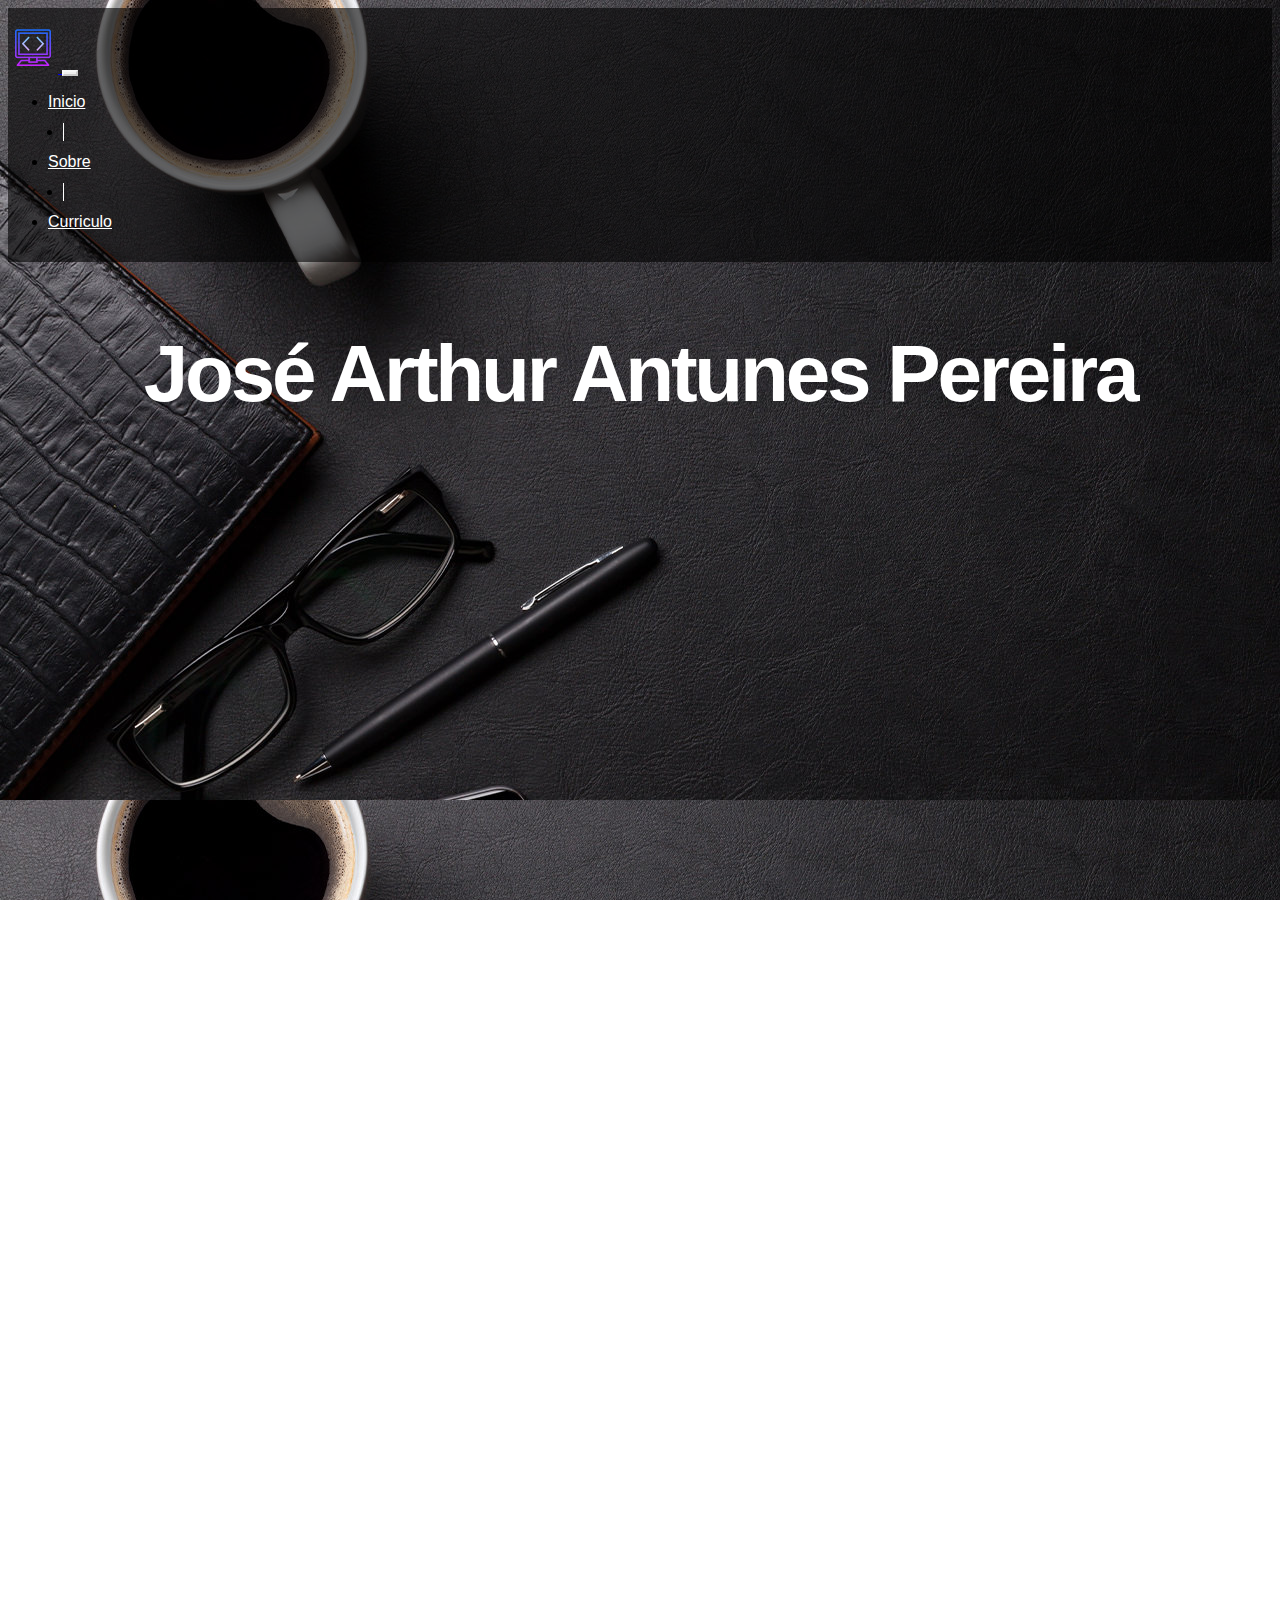
<file: index.html>
<!DOCTYPE html>
<html lang="pt-br">
  <head>
    <!-- Meta tags Obrigatórias -->
    <meta charset="utf-8">
    <meta name="viewport" content="width=device-width, initial-scale=1, shrink-to-fit=no">

    <!-- Bootstrap CSS -->
    <link rel="stylesheet" href="https://stackpath.bootstrapcdn.com/bootstrap/4.1.3/css/bootstrap.min.css" integrity="sha384-MCw98/SFnGE8fJT3GXwEOngsV7Zt27NXFoaoApmYm81iuXoPkFOJwJ8ERdknLPMO" crossorigin="anonymous">

    <!-- Font Awesome -->
    <link rel="stylesheet" href="https://use.fontawesome.com/releases/v5.3.1/css/all.css" integrity="sha384-mzrmE5qonljUremFsqc01SB46JvROS7bZs3IO2EmfFsd15uHvIt+Y8vEf7N7fWAU" crossorigin="anonymous">

    <!-- HTML5Shiv -->

    <!-- Estilo customizado -->
    <link rel="stylesheet" type="text/css" href="css/style.css">

    <title>Portfolio - Jose Arthur</title>
    <link rel="icon" href="imgs/icons/icons8-google-code-50.png">
  </head>
  <body>
    
    <header><!-- inicio Cabecalho -->
      <nav class="navbar navbar-expand-md navbar-light fixed-top navbar-transparente">
        <div class="container">
          
          <a href="index.html" class="navbar-brand">
            <img src="imgs/icons/icons8-google-code-50.png">
            
          </a>

          <button class="navbar-toggler" data-toggle="collapse" data-target="#nav-principal">
            <i class="fas fa-bars text-white"></i>
          </button>

          <div class="collapse navbar-collapse" id="nav-principal">
            <ul class="navbar-nav ml-auto">
              <li  class="nav-item ">
                <a id="area-menu" href="index.html" class="nav-link">Inicio</a>
              </li>

              <li class="nav-item divisor"></li>

              <li class="nav-item">
                <a href="sobre.html" class="nav-link">Sobre</a>
              </li>

              <li class="nav-item divisor"></li>

              <li class="nav-item">
                <a href="curriculo.html" class="nav-link">Curriculo</a>
              </li>
              
            </ul>
          </div>

        </div>
      </nav>
    </header><!--/fim Cabecalho -->

    <section id="home" class="d-flex">
      <div class="container align-self-center">
        <div class="row">
          <div class="col-md-12 capa">

            <h2>José Arthur Antunes Pereira</h2>
          
        </div>
      </div>
    </section>
      
    <section id="servicos" class="caixa">
      <div class="container">
        <div class="row">
          <div class="col-md-6">
            <img src="imgs/perfil5.0.png">
            
          </div>
          <div class="col-md-6">
            <h3>Sobre:</h3>

            <p>Me chamo José Arthur, tenho 18 anos e tenho muito apreço em 
              programar e desenvolver diversas aplicações e projetos novos,  
              ja adquiri um amplo conhecimento atravéz de cursos e de maneira 
              pratica em varias linguagens de programaçâo muito usadas nos dias 
              de hoje ... <a href="sobre.html">Saiba Mais</a></p>
            
            <h3>Informações: </h3>
            <ul>
              <li>
                <span id="info" class="title" style="text-decoration: underline;
                text-decoration-color:#7c12f8 ;">Idade:</span>
                <span class="value"> 18</span>
              </li>
              <li>
                <span class="title" style="text-decoration: underline;
                text-decoration-color:#7c12f8 ;">Endereço:</span>
                <span class="value"> Cachoeirinha, Rio Grande do Sul, Brasil</span>
              </li>
              <li>
                <span class="title" style="text-decoration: underline;
                text-decoration-color:#7c12f8 ;">Freelance:</span>
                <span class="value"> Disponivel</span>
              </li>
              <li>
                <span class="title" style="text-decoration: underline;
                text-decoration-color:#7c12f8 ;">Email:</span>
                <span class="value"> josearthurantunespereira@gmail.com</span>
              </li>
              <li>
                <span class="title" style="text-decoration: underline;
                text-decoration-color:#7c12f8 ;">Telefone:</span>
                <span class="value"> +55 51 98201-4387</span>
              </li>
            </ul>

          </div>
        </div>
      </div>
    </section>

    <footer>
      <div class="container">
        <div class="row">
          <div class="col-md-2">
            <img src="imgs/icons/icons8-google-code-50.png" >
            Portfolio
          </div>
          <div class="col-md-2">
            <h4>links uteis</h4>
            <ul class="navbar-nav">
              <li><a href="https://linktr.ee/Arthurap52">Linktree</a></li>
              
            </ul>
          </div>
          <div class="col-md-4">
            <ul>
              <li>
                <a href="https://www.facebook.com/profile.php?id=100009469357711"><img src="imgs/icons/icons8-facebook-50.png"></a>
              </li>
              <li>
                <a href="https://github.com/Arthurap52"><img src="imgs/icons/icons8-github-50.png"></a>
              </li>
              <li>
                <a href="https://www.linkedin.com/in/josé-arthur-antunes-pereira-267a3a181/"><img src="imgs/icons/icons8-linkedin-50.png"></a>
              </li>
              
            </ul>
          </div>
        </div>
      </div>
    </footer>

    <!-- JavaScript (Opcional) -->
    <!-- jQuery primeiro, depois Popper.js, depois Bootstrap JS -->
    <script src="https://code.jquery.com/jquery-3.3.1.slim.min.js" integrity="sha384-q8i/X+965DzO0rT7abK41JStQIAqVgRVzpbzo5smXKp4YfRvH+8abtTE1Pi6jizo" crossorigin="anonymous"></script>
    <script src="https://cdnjs.cloudflare.com/ajax/libs/popper.js/1.14.3/umd/popper.min.js" integrity="sha384-ZMP7rVo3mIykV+2+9J3UJ46jBk0WLaUAdn689aCwoqbBJiSnjAK/l8WvCWPIPm49" crossorigin="anonymous"></script>
    <script src="https://stackpath.bootstrapcdn.com/bootstrap/4.1.3/js/bootstrap.min.js" integrity="sha384-ChfqqxuZUCnJSK3+MXmPNIyE6ZbWh2IMqE241rYiqJxyMiZ6OW/JmZQ5stwEULTy" crossorigin="anonymous"></script>
  </body>
</html>
</file>
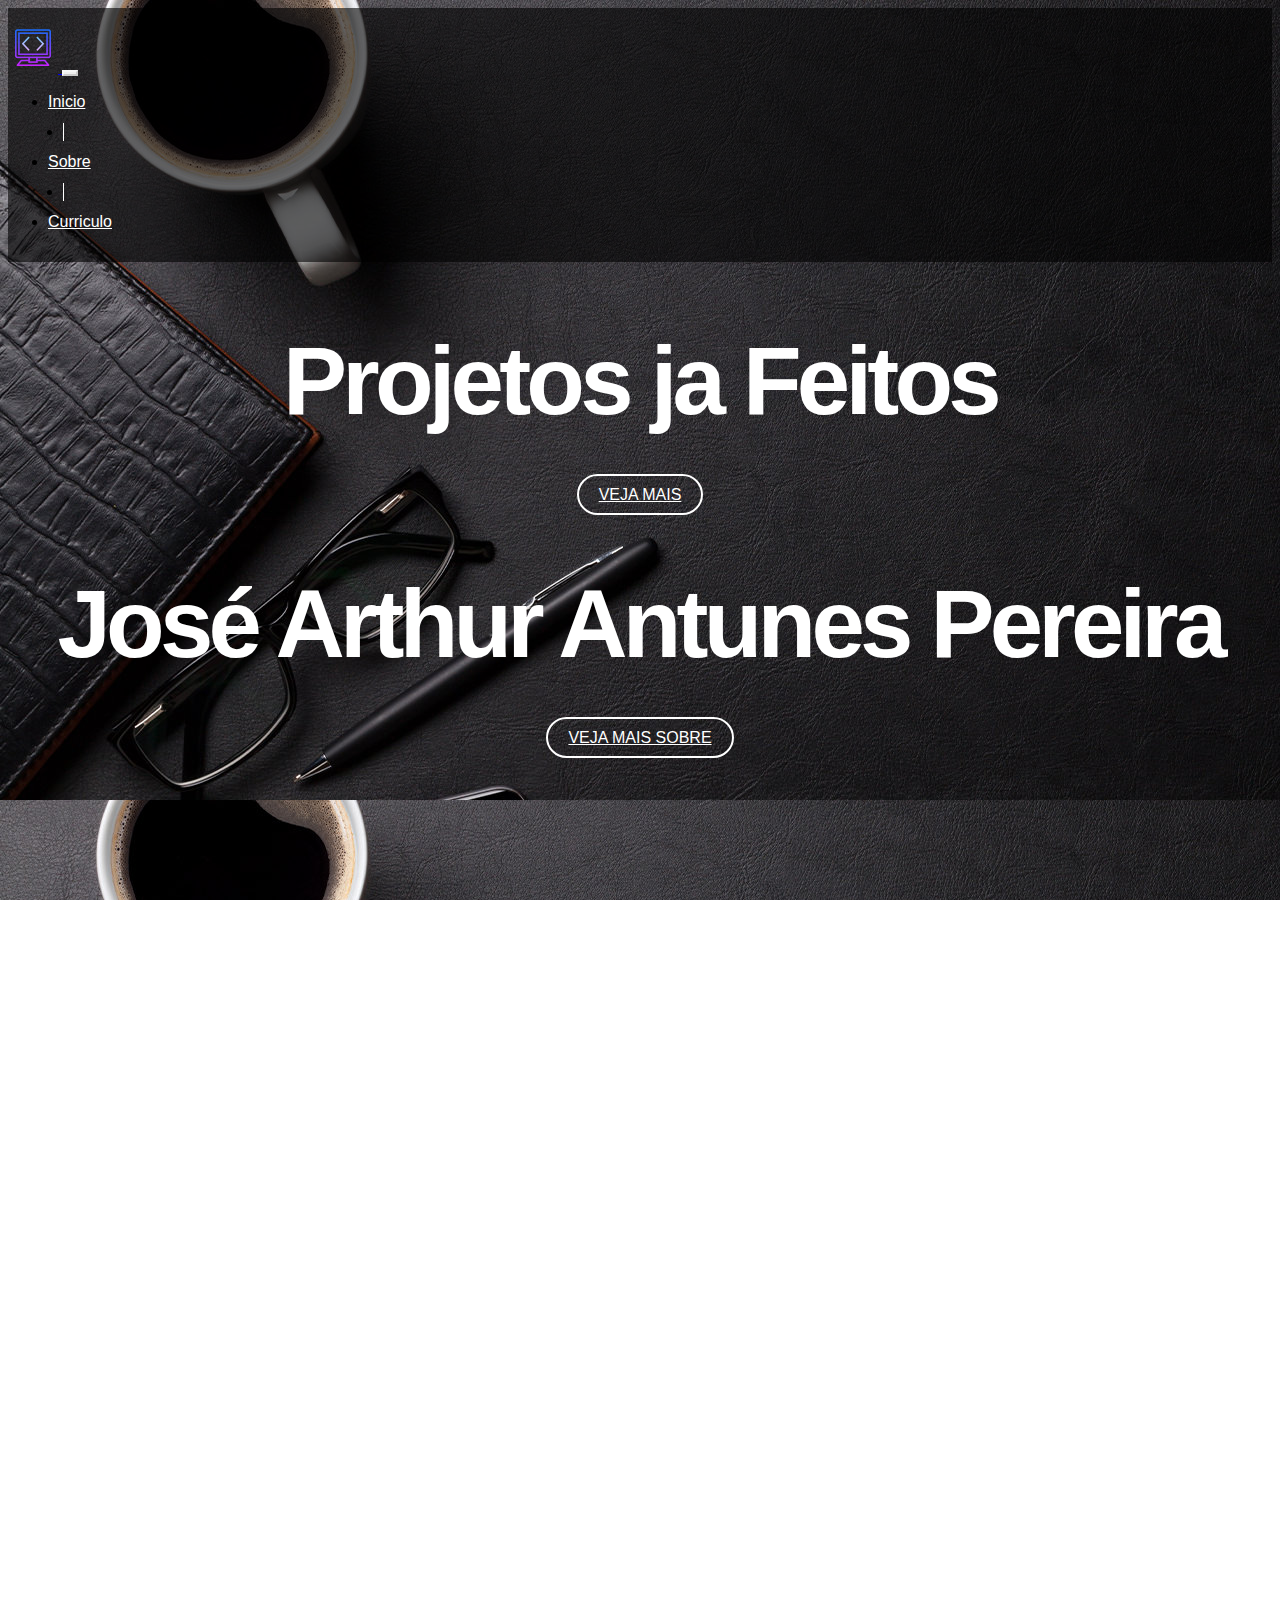
<file: curriculo.html>
<!DOCTYPE html>
<html lang="pt-br">
  <head>
    <!-- Meta tags Obrigatórias -->
    <meta charset="utf-8">
    <meta name="viewport" content="width=device-width, initial-scale=1, shrink-to-fit=no">

    <!-- Bootstrap CSS -->
    <link rel="stylesheet" href="https://stackpath.bootstrapcdn.com/bootstrap/4.1.3/css/bootstrap.min.css" integrity="sha384-MCw98/SFnGE8fJT3GXwEOngsV7Zt27NXFoaoApmYm81iuXoPkFOJwJ8ERdknLPMO" crossorigin="anonymous">

    <!-- Font Awesome -->
    <link rel="stylesheet" href="https://use.fontawesome.com/releases/v5.3.1/css/all.css" integrity="sha384-mzrmE5qonljUremFsqc01SB46JvROS7bZs3IO2EmfFsd15uHvIt+Y8vEf7N7fWAU" crossorigin="anonymous">

    <!-- HTML5Shiv -->

    <!-- Estilo customizado -->
    <link rel="stylesheet" type="text/css" href="css/style.css">

    
    
    <title>Portfolio - Jose Arthur</title>
    <link rel="icon" href="imgs/icons/icons8-google-code-50.png">
  </head>
  <body>
    
    <header><!-- inicio Cabecalho -->
      <nav class="navbar navbar-expand-md navbar-light fixed-top navbar-transparente">
        <div class="container">
          
          <a href="index.html" class="navbar-brand">
            <img src="imgs/icons/icons8-google-code-50.png">
            
          </a>

          <button class="navbar-toggler" data-toggle="collapse" data-target="#nav-principal">
            <i class="fas fa-bars text-white"></i>
          </button>

          <div class="collapse navbar-collapse" id="nav-principal">
            <ul class="navbar-nav ml-auto">
              <li class="nav-item">
                <a href="index.html" class="nav-link">Inicio</a>
              </li>

              <li class="nav-item divisor"></li>

              <li class="nav-item">
                <a href="sobre.html" class="nav-link">Sobre</a>
              </li>

              <li class="nav-item divisor"></li>

              <li class="nav-item">
                <a href="curriculo.html" class="nav-link">Curriculo</a>
              </li>

            </ul>
          </div>

        </div>
      </nav>
    </header><!--/fim Cabecalho -->

    <section id="home" class="d-flex"><!--home -->
      <div class="container align-self-center"><!--container -->
        <div class="row"><!--row -->
          <div class="col-md-12 capa">
            
            <div id="carousel-spotify" class="carousel slide" data-ride="carousel">
              <div class="carousel-inner"><!--Inner -->

                <div class="carousel-item active">
                  <h1>Projetos ja Feitos </h1>
                  <a href="https://arthurap52.github.io/Mylab/" class="btn btn-lg btn-custom btn-branco">
                     Veja Mais
                  </a>
                </div>

                <div class="carousel-item">
                    <h1>José Arthur Antunes Pereira</h1>
  
                    <a href="sobre.html" class="btn btn-lg btn-custom btn-branco">
                      Veja mais sobre
                    </a>
                  </div>

              </div><!--/Inner -->

              <!-- Controles -->
              <a href="#carousel-spotify" class="carousel-control-prev" data-slide="prev">
                <i class="fas fa-angle-left fa-3x"></i>
              </a>

              <a href="#carousel-spotify" class="carousel-control-next" data-slide="next">
                <i class="fas fa-angle-right fa-3x"></i>
              </a>

            </div>

          </div>
        </div><!--/row -->
      </div><!--/container -->
    </section><!--/home -->
        

    <section id="servicos" class="caixa">
      <div class="container">
        <div class="row">
          <div class="col-md-6">
            <div class="container">
              
                <h3>Educação</h3>
	
                <div class="timeline-item" date-is='2019-2020'>
                  <h4>Curso Técnico em Informática</h4>
                  <h6>Escola Técnica Mesquita</h6>
                  <p>
                    Curso que ensinou toda a Base logica da programação junto com varios conceitos mais avançados, 
                    e desenvolvendo  em diversas linguagens e frameworks diferentes e únicos como os listados abaixo.
                    <br>
                    Java | NO-SQL | PHP | Javascript
                    HTML | CSS | JQUERY | Bootstrap
                    Composer | C | Python | SQL
                  </p>
                </div>
                
                <div class="timeline-item" date-is='2019-2020'>
                  <h4>Curso de desenvolvimento WEB completo 20 cursos + 20 Projetos</h4>
                  <h6>Site de cursos Udemy</h6>
                  <p>
                    Curso de senvolvimento web completo com 20 cursos presentes, ensinando desde o basico 
                    ate o avançado de diversas técnologias e linguagens muito usadas hoje dia, com uma carga
                     horária de 109 horas, algumas das linguagens presentes no curso estão listadas abaixo:<br>
                     HTML5 | CSS3 | BootStrap 4 | JS | ES6 | PHP 7 | OO | MySQL | ajax | Jquery | sass | Wordpress
                     | Ionic | Mvc | Slim Framework
                  </p>
                </div>
                
                <div class="timeline-item" date-is='2020'>
                  <h4>Desenvolvimento de Plugins para WordPress</h4>
                  <h6>Site Collabplay</h6>
                  <p>
                    Curso de desenvolvimento de plugins para wordpress utilizando tecnologias conhecidas com o 
                    docker, ajax, Orientação a Objetos entre outros com Carga horária de 2.3h.
                  </p>
                </div>

                <div class="timeline-item" date-is='2020'>
                  <h4>Introdução à lógica de programação em Python. - Carga Horária de 2 horas pelo site Collabplay.</h4>
                  <h6>Site Collabplay</h6>
                  <p>
                    Curso que ensina toda a logica basica deprogramação utilzando a linguagem Python que esta cada vez
                     mais utilizado.
                  </p>
                </div>

            </div>
          </div>
          <div class="col-md-6">
            <div class="container">
              
              <h3>Experiência</h3>

              <div class="timeline-item" date-is='2020'>
                <h4>Particulas</h4>
                <p>
                  Site desenvolvido com js para formar particulas e interragir com elas, alem de monitorar
                   a taxa de frames da pagina de acordo com a quantidade de particulas na tela.<br><br>
                   Acesse: <a href="https://arthurap52.github.io/Mylab/particles/demo/">Particulas</a>
                </p>
              </div>
              
              <div class="timeline-item" date-is='2020'>
                <h4>Mosquito Game</h6>
                <p>
                  Jogo de esmagar mosquito desenvolvido em js com uso de um canvas e com dificuldades variadas.<br><br>
                  Acesse: <a href="https://arthurap52.github.io/Mylab/MosquitoGame/">Mosquito Game</a>
                </p>
              </div>
              
              <div class="timeline-item" date-is='2020'>
                <h4>Spotify</h4>
                <p>
                  Site com layout do spotify desenvolvido com Html e css3 e utilizando também elementos do materialize.<br><br>
                  Acesse: <a href="https://arthurap52.github.io/Mylab/spotify/">Spotify</a>
                </p>
              </div>
              
              <div class="timeline-item" date-is='2020'>
                <h4>Pesquisa Endereço</h4>
                <p>
                  Site de pesquisa de endereço atravez do cep informado, utilizando uma api de pesquisa de cep.<br><br>
                  Acesse: <a href="https://arthurap52.github.io/Mylab/endereco/">Address</a>
                </p>
              </div>

              <div class="timeline-item" date-is='2019'>
                <h4>Projetos</h4>
                <p>
                  Repositorio de projetos feitos, onde vou desenvolvendo adicionando novos projetos com o tempo.<br><br>
                  Acesse: <a href="https://arthurap52.github.io/Mylab/">Projetos</a>
                </p>
              </div>

            </div>
          </div>
        </div>
      </div>
    </section> 

    <footer>
      <div class="container">
        <div class="row">
          <div class="col-md-2">
            <img src="imgs/icons/icons8-google-code-50.png" >
            Portfolio
          </div>
          <div class="col-md-2">
            <h4>links uteis</h4>
            <ul class="navbar-nav">
              <li><a href="">Ajuda</a></li>
              <li><a href="">Presentes</a></li>
              <li><a href="">Player da web</a></li>
            </ul>
          </div>
          <div class="col-md-4">
            <ul>
              <li>
                <a href="https://www.facebook.com/profile.php?id=100009469357711"><img src="imgs/icons/icons8-facebook-50.png"></a>
              </li>
              <li>
                <a href="https://github.com/Arthurap52"><img src="imgs/icons/icons8-github-50.png"></a>
              </li>
              <li>
                <a href="https://www.linkedin.com/in/josé-arthur-antunes-pereira-267a3a181/"><img src="imgs/icons/icons8-linkedin-50.png"></a>
              </li>
              
            </ul>
          </div>
        </div>
      </div>
    </footer>

    <!-- JavaScript (Opcional) -->
    <!-- jQuery primeiro, depois Popper.js, depois Bootstrap JS -->
    <script src="https://code.jquery.com/jquery-3.3.1.slim.min.js" integrity="sha384-q8i/X+965DzO0rT7abK41JStQIAqVgRVzpbzo5smXKp4YfRvH+8abtTE1Pi6jizo" crossorigin="anonymous"></script>
    <script src="https://cdnjs.cloudflare.com/ajax/libs/popper.js/1.14.3/umd/popper.min.js" integrity="sha384-ZMP7rVo3mIykV+2+9J3UJ46jBk0WLaUAdn689aCwoqbBJiSnjAK/l8WvCWPIPm49" crossorigin="anonymous"></script>
    <script src="https://stackpath.bootstrapcdn.com/bootstrap/4.1.3/js/bootstrap.min.js" integrity="sha384-ChfqqxuZUCnJSK3+MXmPNIyE6ZbWh2IMqE241rYiqJxyMiZ6OW/JmZQ5stwEULTy" crossorigin="anonymous"></script>
  </body>
</html>
</file>
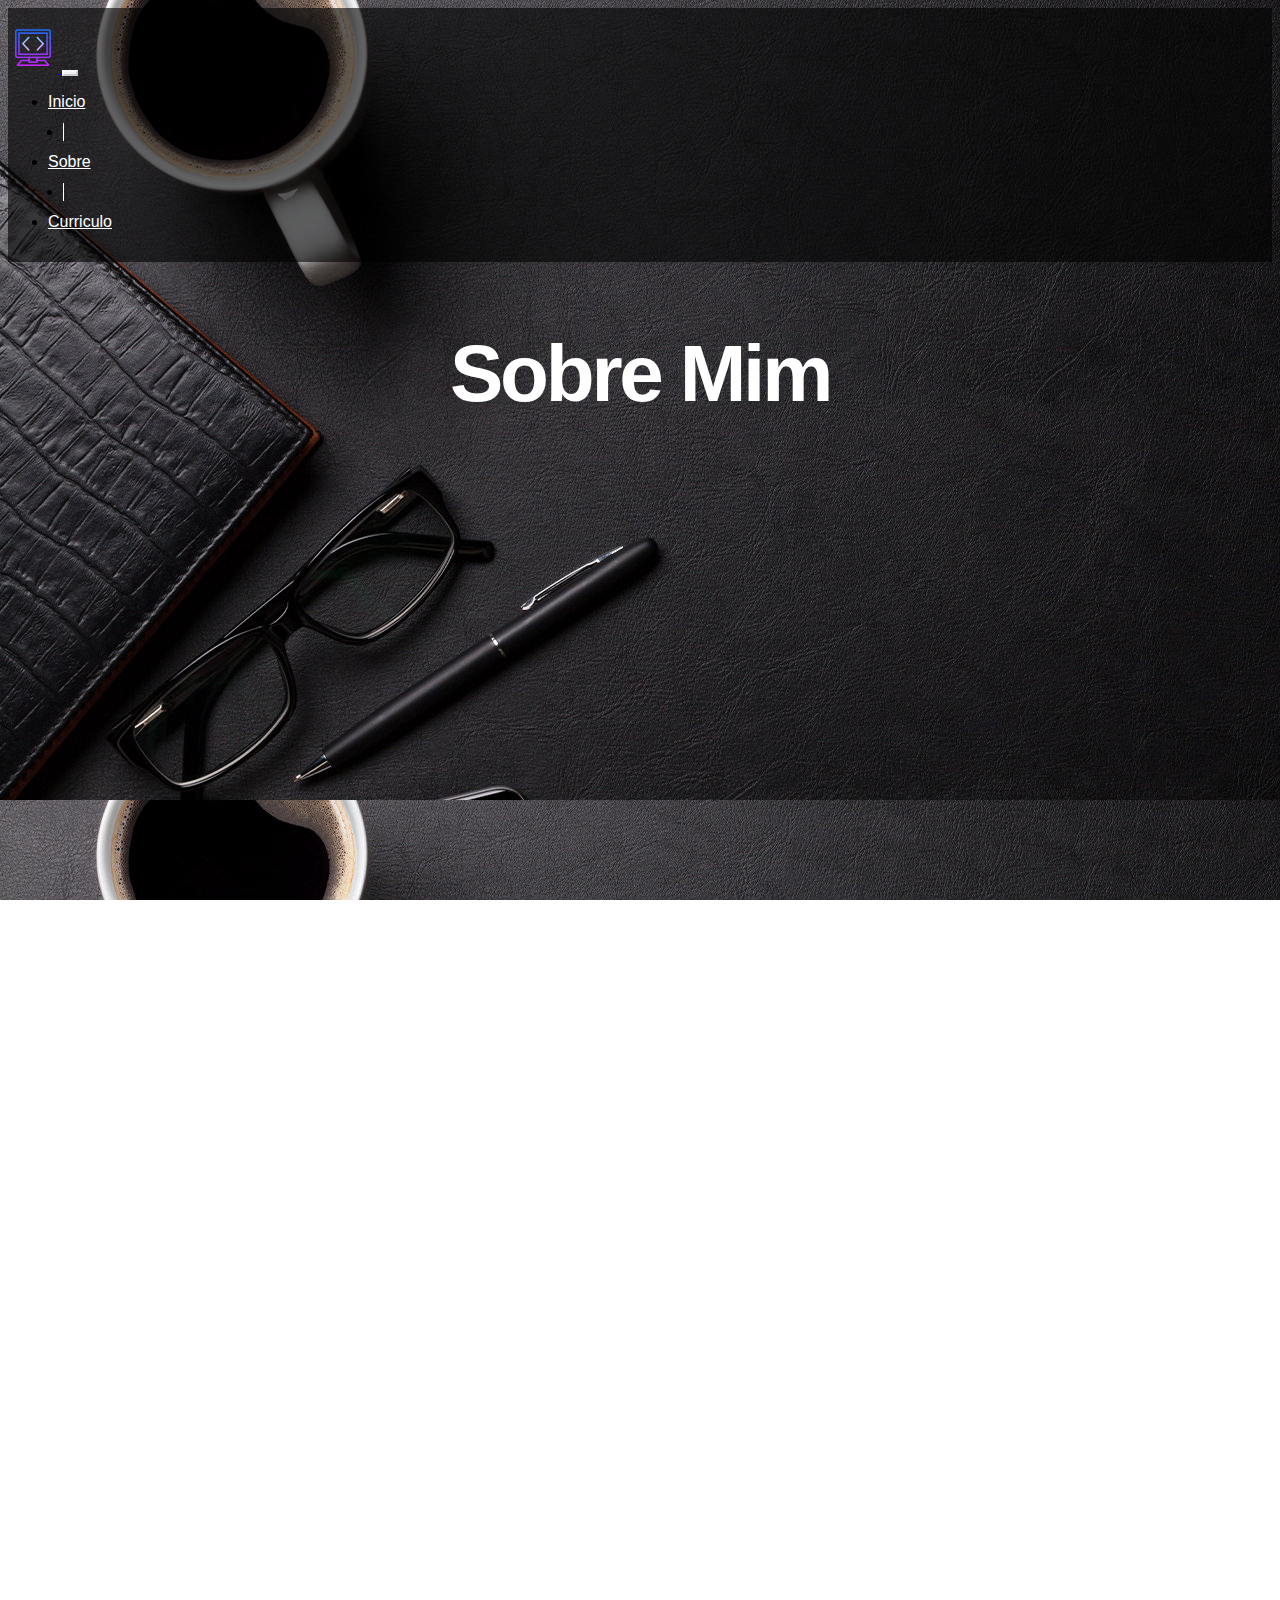
<file: sobre.html>
<!DOCTYPE html>
<html lang="pt-br">
  <head>
    <!-- Meta tags Obrigatórias -->
    <meta charset="utf-8">
    <meta name="viewport" content="width=device-width, initial-scale=1, shrink-to-fit=no">

    <!-- Bootstrap CSS -->
    <link rel="stylesheet" href="https://stackpath.bootstrapcdn.com/bootstrap/4.1.3/css/bootstrap.min.css" integrity="sha384-MCw98/SFnGE8fJT3GXwEOngsV7Zt27NXFoaoApmYm81iuXoPkFOJwJ8ERdknLPMO" crossorigin="anonymous">

    <!-- Font Awesome -->
    <link rel="stylesheet" href="https://use.fontawesome.com/releases/v5.3.1/css/all.css" integrity="sha384-mzrmE5qonljUremFsqc01SB46JvROS7bZs3IO2EmfFsd15uHvIt+Y8vEf7N7fWAU" crossorigin="anonymous">

    <!-- HTML5Shiv -->

    <!-- Estilo customizado -->
    <link rel="stylesheet" type="text/css" href="css/style.css">

    <title>Portfolio - Jose Arthur</title>
    <link rel="icon" href="imgs/icons/icons8-google-code-50.png">
  </head>
  <body>
    
    <header><!-- inicio Cabecalho -->
      <nav class="navbar navbar-expand-md navbar-light fixed-top navbar-transparente">
        <div class="container">
          
          <a href="index.html" class="navbar-brand">
            <img src="imgs/icons/icons8-google-code-50.png">
            
          </a>

          <button class="navbar-toggler" data-toggle="collapse" data-target="#nav-principal">
            <i class="fas fa-bars text-white"></i>
          </button>

          <div class="collapse navbar-collapse" id="nav-principal">
            <ul class="navbar-nav ml-auto">
              <li class="nav-item">
                <a href="index.html" class="nav-link">Inicio</a>
              </li>

              <li class="nav-item divisor"></li>

              <li class="nav-item">
                <a href="sobre.html" class="nav-link">Sobre</a>
              </li>

              <li class="nav-item divisor"></li>

              <li class="nav-item">
                <a href="curriculo.html" class="nav-link">Curriculo</a>
              </li>
              
            </ul>
          </div>

        </div>
      </nav>
    </header><!--/fim Cabecalho -->

    <section id="home" class="d-flex">
        <div class="container align-self-center">
          <div class="row">
            <div class="col-md-12 capa">
  
              <h2>Sobre Mim</h2>
            
          </div>
        </div>
      </section>

    <section id="servicos" class="caixa">
      <div class="container">
        <div class="row">
          <div class="col-md-6">
            <div class="container">
              <h3>Um Pouco Sobre mim</h3><br>

              <h4>Desenvolvedor WEB</h4><br>

              <p>
                Me chamo José Arthur, tenho 18 anos e tenho muito apreço em 
                programar e desenvolver diversas aplicações e projetos novos,  
                ja adquiri um amplo conhecimento atravéz de cursos e de maneira 
                pratica em varias linguagens de programaçâo muito usadas nos dias 
                de hoje, como por exemplo:<br><br>

                PHP,  Javascript,  Java,  Python,
                Android utilizando Java. Alem também de conhecer as linguagens: HTML,  CSS,  
                Bootstrap,  Materialize,  jQuery. E sempre estou a procura de mais cinhecimento 
                sobre as novas técnologias que estâo por vir.<br><br>

                Estou aberto para criações de novos projetos e aplicações,
                estou capacitado a solucionar diversos problemas que aparecerem 
                alem de criar melhorias através dos conhecimentos que ja adquiri.
                </p>

            </div>
          </div>
          <div class="col-md-6">
            <div class="container">
              
              <h3>Serviços</h3><br>

              <h4>Conhecimento</h4><br>

              <p>
                Estou Sempre disposto a adquirir novos conhecimentos sobre
                técnologias que estão sendo muito utilizadas e até as que 
                ainda virão a ser criadas.
              </p>

              <h4>Desenvolvimento</h4><br>

              <p>
                Ja adquiri bastante conhecimento na área de desenvolvimento 
                web, para conseguir desenvolver sites utilizando diversas 
                técnologias.
              </p>

              <h4>Banco de Dados</h4><br>

              <p>
                Além do conhecimento da área de desenvolvimento web, ja adquiri 
                atravez de alguns cursos o conhecimento sobre as estruturas e 
                funcionalidades de utilizar um Banco de Dados.
              </p>

            </div>
            </div>
          </div>
        </div>
      </div>
    </section>

    <footer>
      <div class="container">
        <div class="row">
          <div class="col-md-2">
            <img src="imgs/icons/icons8-google-code-50.png" >
            Portfolio
          </div>
          <div class="col-md-2">
            <h4>links uteis</h4>
            <ul class="navbar-nav">
              <li><a href="">Ajuda</a></li>
              <li><a href="">Presentes</a></li>
              <li><a href="">Player da web</a></li>
            </ul>
          </div>
          <div class="col-md-4">
            <ul>
              <li>
                <a href="https://www.facebook.com/profile.php?id=100009469357711"><img src="imgs/icons/icons8-facebook-50.png"></a>
              </li>
              <li>
                <a href="https://github.com/Arthurap52"><img src="imgs/icons/icons8-github-50.png"></a>
              </li>
              <li>
                <a href="https://www.linkedin.com/in/josé-arthur-antunes-pereira-267a3a181/"><img src="imgs/icons/icons8-linkedin-50.png"></a>
              </li>
              
            </ul>
          </div>
        </div>
      </div>
    </footer>

    <!-- JavaScript (Opcional) -->
    <!-- jQuery primeiro, depois Popper.js, depois Bootstrap JS -->
    <script src="https://code.jquery.com/jquery-3.3.1.slim.min.js" integrity="sha384-q8i/X+965DzO0rT7abK41JStQIAqVgRVzpbzo5smXKp4YfRvH+8abtTE1Pi6jizo" crossorigin="anonymous"></script>
    <script src="https://cdnjs.cloudflare.com/ajax/libs/popper.js/1.14.3/umd/popper.min.js" integrity="sha384-ZMP7rVo3mIykV+2+9J3UJ46jBk0WLaUAdn689aCwoqbBJiSnjAK/l8WvCWPIPm49" crossorigin="anonymous"></script>
    <script src="https://stackpath.bootstrapcdn.com/bootstrap/4.1.3/js/bootstrap.min.js" integrity="sha384-ChfqqxuZUCnJSK3+MXmPNIyE6ZbWh2IMqE241rYiqJxyMiZ6OW/JmZQ5stwEULTy" crossorigin="anonymous"></script>
  </body>
</html>
</file>
<file: css/style.css>
/* Layout
-----------------------------*/
html, body, #home {
	height: 100%;
	overflow-x: hidden;
}

body {
	background: url(../imgs/fundo\ principal.jpg),
				linear-gradient(50deg,#ff4169,#7c26f8);
	background-attachment: fixed;
	font-family: Helvetica,Arial,sans-serif;
}

/* Barra de navegação
-----------------------------*/
nav.navbar-transparente {
	padding: 15px 0px;
	background: rgba(0,0,0,0.6);
}

.navbar-light .navbar-nav .nav-link {
	color: white;
}

.navbar-light .navbar-nav .nav-link:hover {
	color: #9bf0e1;
}

.navbar-light .navbar-toggler {
    color: rgba(255,255,255,.5);
    border-color: rgba(255,255,255,0.5);
}

.divisor {
	width: 1px;
	background: white;
	margin: 12px 15px;
}

#area-menu a:link, #area-menu a:visited {
    color: #fff;
    padding: 8px 12px;
}

#area-menu a:hover {
    text-decoration: none;
    color: #7c12f8;
    background: #fff;
}

/* Capa
-----------------------------*/
.capa {
	text-align: center;
}

.btn-custom {
	color: white;
	border-radius: 500px;
	-webkit-border-radius: 500px;
    -moz-border-radius: 500px;
    text-transform: uppercase;
    transition: background 0.4s, color 0.4s;
    padding: 10px 20px;
}

.btn-branco {
	border: 2px solid white;
}

.btn-branco:hover {
	background-color: white;
	color: black;
}

.carousel-control-next, .carousel-control-prev {
	width: 5%;
}

/* Estrutura conteúdos
-----------------------------*/
.caixa {
	padding-top: 20px;
	padding-bottom: 20px;
	color: #000;
}

#servicos {
	background: #ddd;
}

#recursos {
	color: white;
}

#servicos h2, h3 {
	color: #7c25f8;
}

#recursos h2 {
	color: white;
}

#recursos h3 {
	color: #9bf0e1;
}

.albuns {
	padding: 10px 0;
}

.rotacionar {
	-ms-transform: rotate(30deg); /* IE 9 */
    -webkit-transform: rotate(30deg); /* Chrome, Safari, Opera */
    transform: rotate(30deg);
	padding-left: 80px;
}

/* Timeline 
-----------------------------*/

@import url("https://fonts.googleapis.com/css?family=Oswald|Roboto:400,700");

.timeline-item {
  padding: 3em 2em 2em;
  position: relative;
  color: rgba(124, 37, 248, 0.7);
  border-left: 2px solid rgba(124, 37, 248, 0.3);
}
.timeline-item p {
  font-size: 1em;
}
.timeline-item::before {
  content: attr(date-is);
  position: absolute;
  left: 2em;
  font-weight: bold;
  top: 1em;
  display: block;
  font-family: 'Roboto', sans-serif;
  font-weight: 700;
  font-size: .785rem;
}
.timeline-item::after {
  width: 10px;
  height: 10px;
  display: block;
  top: 1em;
  position: absolute;
  left: -7px;
  border-radius: 10px;
  content: '';
  border: 2px solid rgba(155, 84, 255, 0.3);
  background: black;
}
.timeline-item:last-child {
  -o-border-image: linear-gradient(to bottom, rgba(124, 37, 248, 0.3) 60%, transparent) 1 100%;
     border-image: -webkit-linear-gradient(top, rgba(124, 37, 248, 0.3) 60%, transparent) 1 100%;
     border-image: linear-gradient(to bottom, rgba(124, 37, 248, 0.3) 60%, transparent) 1 100%;
}



/* Rodapé
-----------------------------*/
footer {
	background: #000;
	padding: 50px 0px 20px 0px;
	position: relative;
}

footer h4 {
	color: #919496;
	font-size: 0.8em;
	text-transform: uppercase;
}

footer .navbar-nav a {
	color: white;
	font-size: 0.8em;
}

footer .navbar-nav a:hover {
	color: #9bf0e1;
	text-decoration: none;
}

footer ul {
	list-style: none;
}

footer ul li {
	float: right;
	margin: 0 5px;
}

/* Tipografia
-----------------------------*/
h1 {
	font-weight: 600;
	letter-spacing: -0.05em;
	margin-bottom: 50px;
	color: white;
}

h2 {
	font-size: 5em;
	font-weight: 700;
	letter-spacing: -0.04em;
	color: white;
}

h3 {
	font-size: 2em;
	font-weight: 700;
	letter-spacing: -0.04em;
	color: #000;
}

h4{
	color: #000;
}

h6 {
	color: #777;
}

p{ 
	font-size: 1.0em;
	font-weight: 700;
	letter-spacing: -0.04em;
	padding: 0px 34px;
	color: #333;
}

.hr1 {
	border: 0;
	height: 2px;
	background-image: linear-gradient(to right, transparent, #555, transparent);  
  }

#servicos a{
	font-size: 1em;
	font-weight: 700;
	letter-spacing: -0.04em;
	text-decoration: none;
	color: #000;
}

#servicos a:hover{
	text-decoration: underline;
	color: #7c12f8;
}

#servicos li {
	font-size: 1.4em;
	font-weight: 700;
	letter-spacing: -0.04em;
	list-style-type: none;
}

#servicos h3 {
	text-decoration: underline;
	text-decoration-color: #7c12f8;
}

#servicos li #info span {
	text-decoration: underline;
	text-decoration-color:#7c12f8 ;
}

#servicos img {
	border-radius: 10px;
	width: 100%;
	height: auto;
}

#linha-horizontal {
    width: 300px;
    border: 1px solid #000;
}

#xp img {
	width: 300px;
	height: 200px;
}

/* Extra small devices (portrait phones, less than 576px)*/
@media (max-width: 575.98px) {
	.btn-custom {
		margin: 10px 15px;
		font-size: 1em;
	}
}

/* Small devices (landscape phones, 576px and up) */
@media (min-width: 576px) and (max-width: 767.98px) {
	h1 {
		font-size: 3em;
	}
	.btn-custom {
		margin: 10px 15px;
	}
}

/* Medium devices (tablets, 768px and up)*/
@media (min-width: 768px) and (max-width: 991.98px) {
	h1 {
		font-size: 4em;
	}
}

/* Large devices (desktops, 992px and up)*/
@media (min-width: 992px) and (max-width: 1199.98px) {
	h1 {
		font-size: 5em;
	}
}

/* Extra large devices (large desktops, 1200px and up)*/
@media (min-width: 1200px) {
	h1 {
		font-size: 6em;
	}
}
</file>
